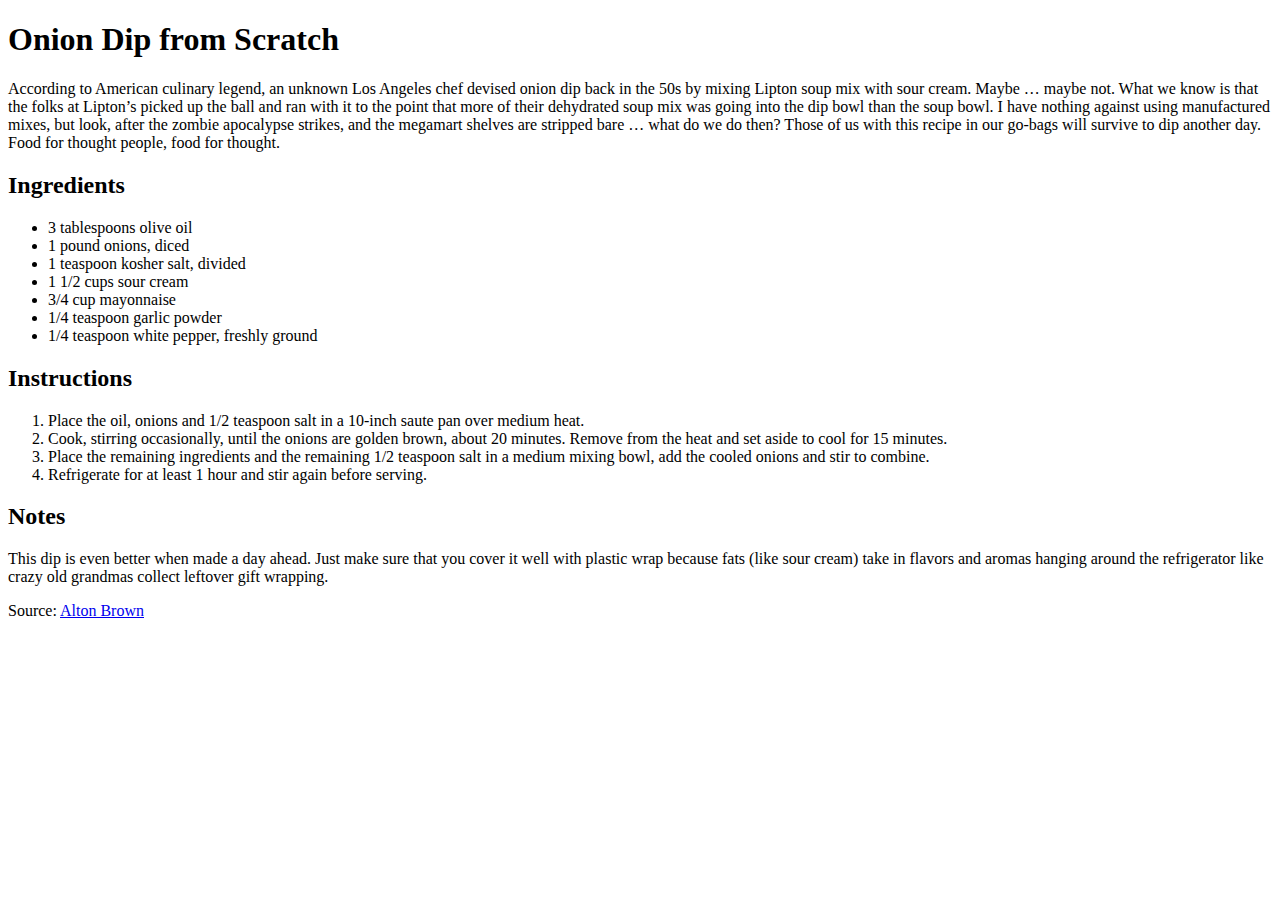
<file: Dip/index.html>
<!doctype HTML>
<html>
<head>
        <meta http-equiv="Content-Type" content="text/html"; charset="utf-8" />
        <title>Dip Reciepe</title>
    </head>
<body>
	<article>
<h1>Onion Dip from Scratch</h1>

<p>According to American culinary legend, an unknown Los Angeles chef devised onion dip back in the 50s by mixing Lipton soup mix with sour cream. Maybe … 
maybe not. What we know is that the folks at Lipton’s picked up the ball and ran with it to the point that more of their dehydrated soup mix was going into 
the dip bowl than the soup bowl. I have nothing against using manufactured mixes, but look, after the zombie apocalypse strikes, and the megamart shelves are 
stripped bare … what do we do then? Those of us with this recipe in our go-bags will survive to dip another day. Food for thought people, food for thought.</p>

<h2>Ingredients</h2>

<ul><li>3 tablespoons olive oil</li>
<li>1 pound onions, diced</li>
<li>1 teaspoon kosher salt, divided</li>
<li>1 1/2 cups sour cream</li>
<li>3/4 cup mayonnaise</li>
<li>1/4 teaspoon garlic powder</li>
<li>1/4 teaspoon white pepper, freshly ground</li>
</ul>

<h2>Instructions</h2>

<ol>
<li>Place the oil, onions and 1/2 teaspoon salt in a 10-inch saute pan over medium heat.</li>
<li>Cook, stirring occasionally, until the onions are golden brown, about 20 minutes. Remove from the heat and set aside to cool for 15 minutes.</li>
<li>Place the remaining ingredients and the remaining 1/2 teaspoon salt in a medium mixing bowl, add the cooled onions and stir to combine.</li>
<li>Refrigerate for at least 1 hour and stir again before serving.</li>
</ol>

<h2>Notes</h2>

<p>This dip is even better when made a day ahead. Just make sure that you cover it well with plastic wrap because fats (like sour cream) take in flavors and
 aromas hanging around the refrigerator like crazy old grandmas collect leftover gift wrapping.</p>

Source: <a href="http://altonbrown.com/onion-dip-recipe-from-scratch/">Alton Brown</a>
</article>
</body>

</html>
</file>
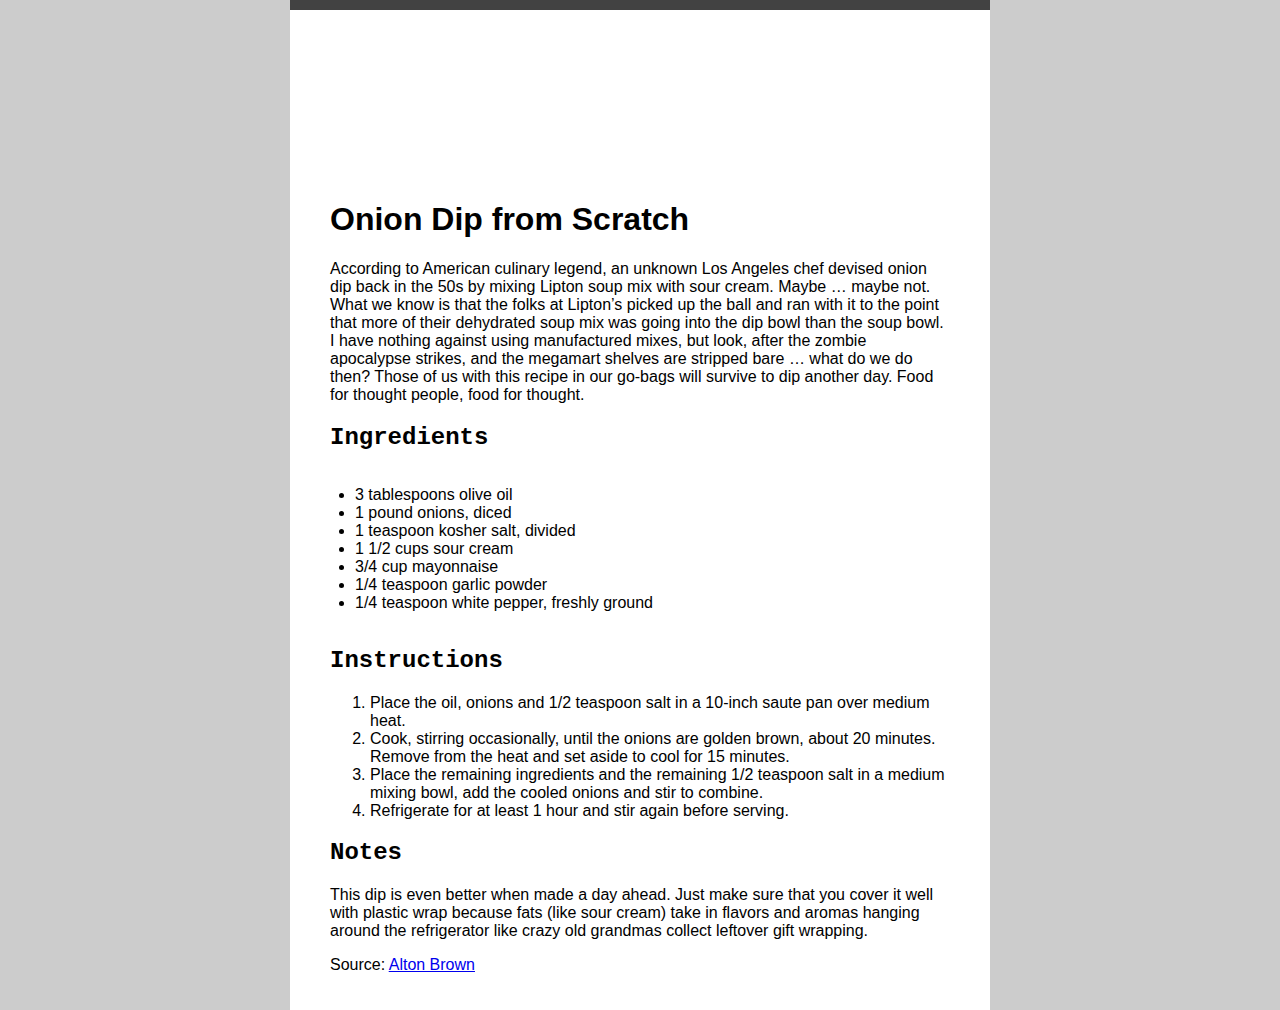
<file: Week 3/index.html>
<!DOCTYPE html>
<html>
  <head>
    <meta charset="utf-8">
    <title>Onion Dip from Scratch</title>
    <link rel="stylesheet" href="week3.css" media="screen">
  </head>
  <body>
    
	<div class="container">
	<article class= "recipe" id= "ab-onion-dip">
      <h1>Onion Dip from Scratch</h1>

      <!--<p><img src="alton-brown-onion-dip.jpg" alt="AB Onion Dip" /></p>-->

      <p>According to American culinary legend, an unknown Los Angeles chef devised onion dip back in the 50s by mixing Lipton soup mix with sour cream. Maybe … maybe not. What we know is that the folks at Lipton’s picked up the ball and ran with it to the point that more of their dehydrated soup mix was going into the dip bowl than the soup bowl. I have nothing against using manufactured mixes, but look, after the zombie apocalypse strikes, and the megamart shelves are stripped bare … what do we do then? Those of us with this recipe in our go-bags will survive to dip another day. Food for thought people, food for thought.</p>

      <h2>Ingredients</h2>

      <ul>
        <li>3 tablespoons olive oil</li>
        <li>1 pound onions, diced</li>
        <li>1 teaspoon kosher salt, divided</li>
        <li>1 1/2 cups sour cream</li>
        <li>3/4 cup mayonnaise</li>
        <li>1/4 teaspoon garlic powder</li>
        <li>1/4 teaspoon white pepper, freshly ground</li>
      </ul>

      <h2>Instructions</h2>

      <ol>
        <li>Place the oil, onions and 1/2 teaspoon salt in a 10-inch saute pan over medium heat.</li>
        <li>Cook, stirring occasionally, until the onions are golden brown, about 20 minutes. Remove from the heat and set aside to cool for 15 minutes.</li>
        <li>Place the remaining ingredients and the remaining 1/2 teaspoon salt in a medium mixing bowl, add the cooled onions and stir to combine.</li>
        <li>Refrigerate for at least 1 hour and stir again before serving.</li>
      </ol>

      <h2>Notes</h2>

      <p>This dip is even better when made a day ahead. Just make sure that you cover it well with plastic wrap because fats (like sour cream) take in flavors and aromas hanging around the refrigerator like crazy old grandmas collect leftover gift wrapping.</p>

      <p>Source: <a href="http://altonbrown.com/onion-dip-recipe-from-scratch/">Alton Brown</a></p>
	  </article>
	  </div>
  </body>
</html>
</file>
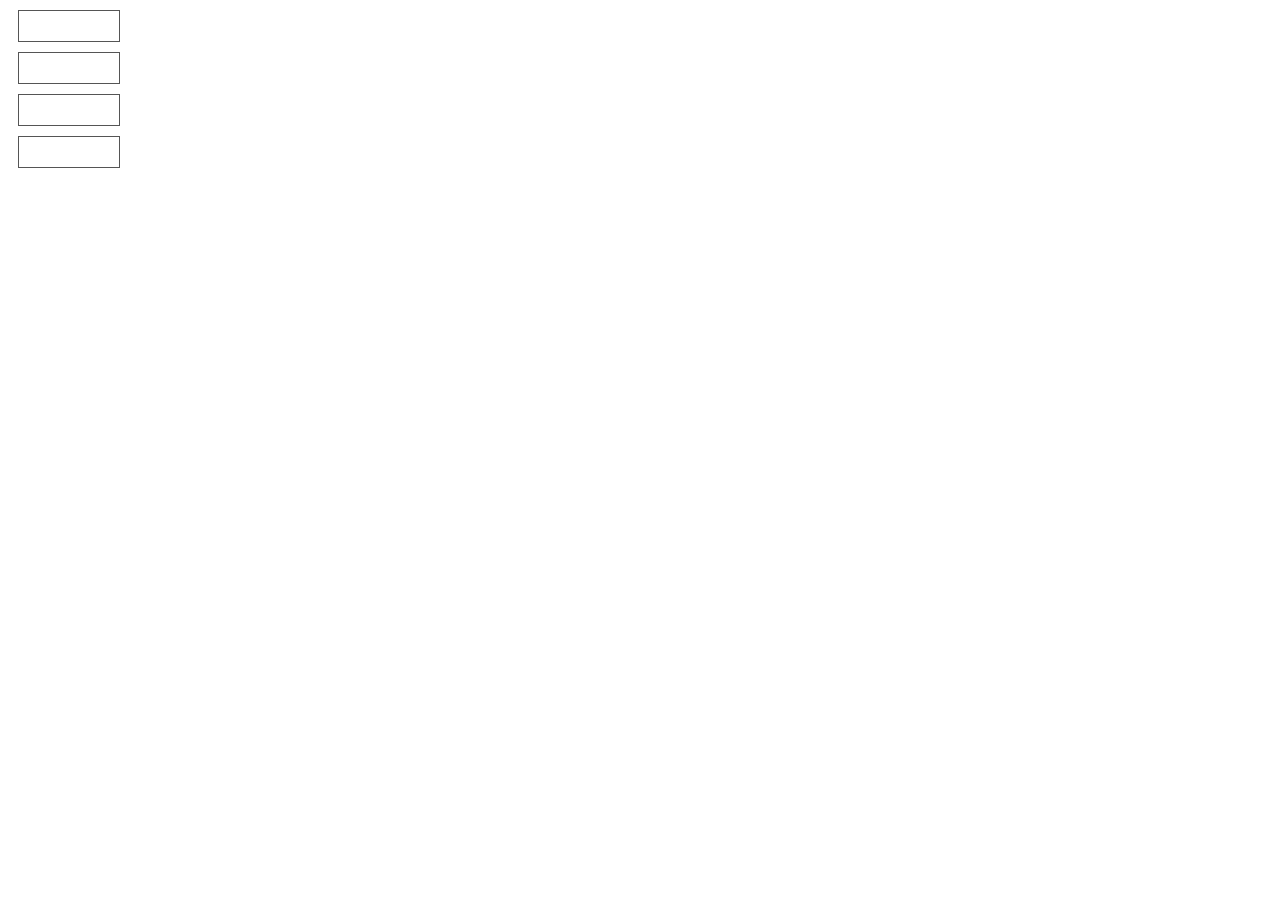
<file: Week7/index.html>
<!DOCTYPE html>
<html>
  <head>
    <meta charset="utf-8">
    <title>Media Queries</title>
    <link rel="stylesheet" href="media.css" media="screen" title="no title" charset="utf-8">
  </head>
  <body>
<div class='box'></div>

<div class='box'></div>

<div class='box'></div>

<div class='box'></div>
 </body>
  </html>
</file>
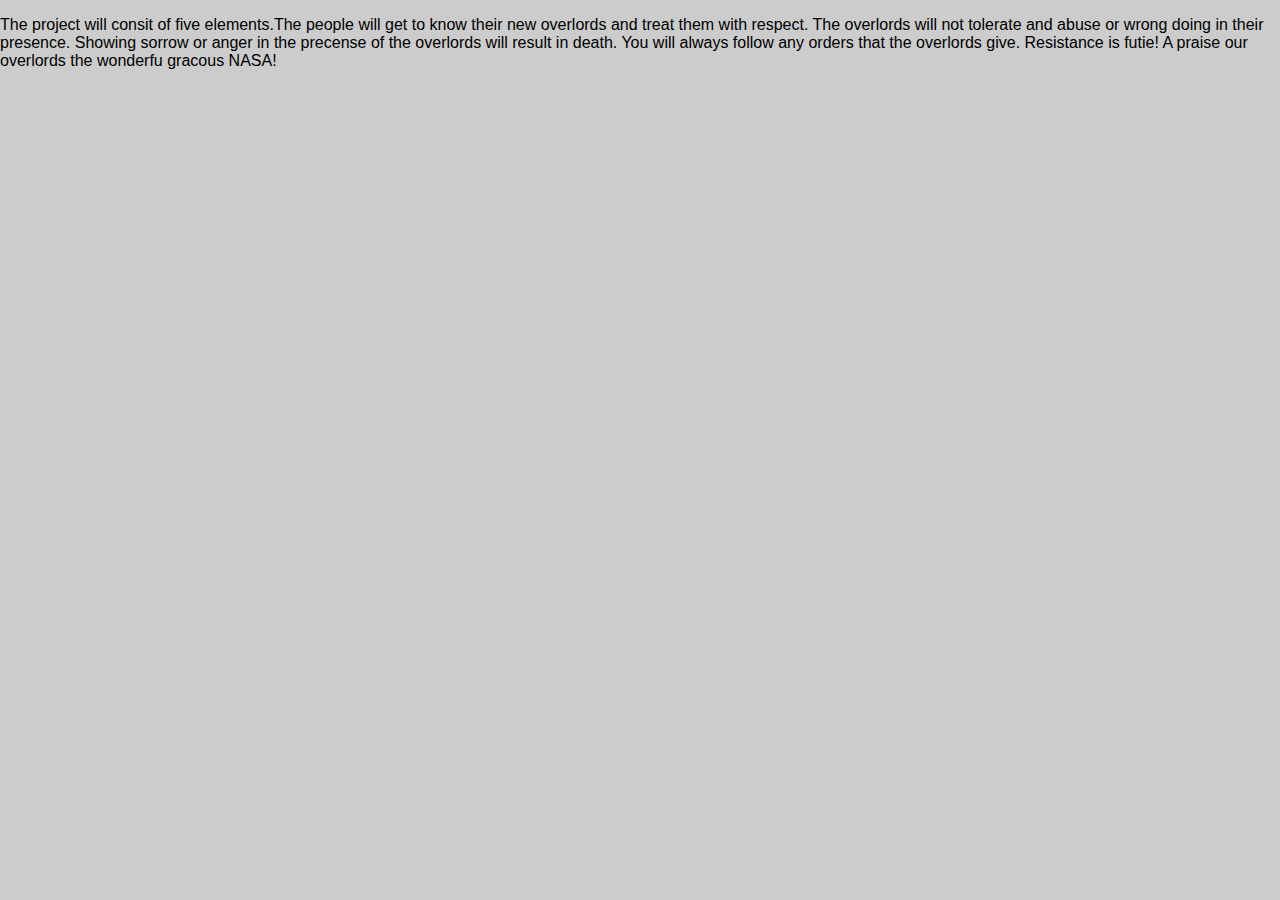
<file: week4/Bad Chunking Example.html>
<!DOCTYPE html>
<html>
  <head>
    <meta charset="utf-8">
    <title>Bad Chunking Example</title>
    <link rel="stylesheet" href="week4.css" media="screen">
  </head>
  <body>
  <p>The project will consit of five elements.The people will get to know their new overlords and treat them with respect.
  The overlords will not tolerate and abuse or wrong doing in their presence.
  Showing sorrow or anger in the precense of the overlords will result in death.
  You will always follow any orders that the overlords give.
  Resistance is futie! A praise our overlords the wonderfu gracous NASA!</p>
    
	
  </body>
</html>
</file>
<file: Week 3/week3.css>
body{
background:#ccc;
Margin:0;
font-family: Helvetica;
}

.container{
margin: 0 auto;
width: 700px;
background: #fff url(http://altonbrown.com/wp-content/uploads/2015/09/alton-brown-onion-dip.jpg) no-repeat top center;
padding-top: 150px;
border-top: 10px solid #424242;
}

.recipe{
padding: 20px 40px;
background: #fff;
opacity:;
}

.recipe h2{
	font-family:courier;
	font-size: 150%;
 }
 
 .recipe ul{

	 padding: 15px;
	 margin: 10px;
 }
 
 .recipe h1{
	 font-size: 200%;
 }
</file>
<file: Week7/media.css>
.box{
  width: 100px;
  height: 30px;
  border: 1px solid #555;
  margin: 10px;
  transition: all 0.5s;
}

.active{
 background: blue;
width: 300px;
}
</file>
<file: week4/week4.css>
body {
  background: #ccc;
  margin: 0;
  font-family: Helvetica;
}

.container {
  margin: 0 auto;
  width: 700px;
  border-top: 10px solid #424242;
}

img{
height: 150px;
background: #e3e3e3;
}

.one-pager {
  padding: 20px 40px;
  background: #fff;
}

/*
Pseudo classes
LoVHAte (:link, :visited, :hover, :active)
:first-child
:last-child
:nth-child(an+b/even/odd/n)
*/

a:link{
	color: red;
	text-decoration:none; 
}

a:visited{
	color: grey; 
}

a:hover{
	background: yellow;
}




ul li:nth-child(3n+1){ /*odd, even, n , 3n+5 or whatever */
	background: #e3e3e3; 
}



/* Inline, Inline-Block and Block */
ul{
	padding: 10px;
}

ul li{
	display: inline-block;
	padding: 10px;
	width: 280px;
	border: 1px solid #ccc;
}


h2{
	clear: both;
	margin-top: 20px;
	 border-top: 5px solid red;
}
</file>
